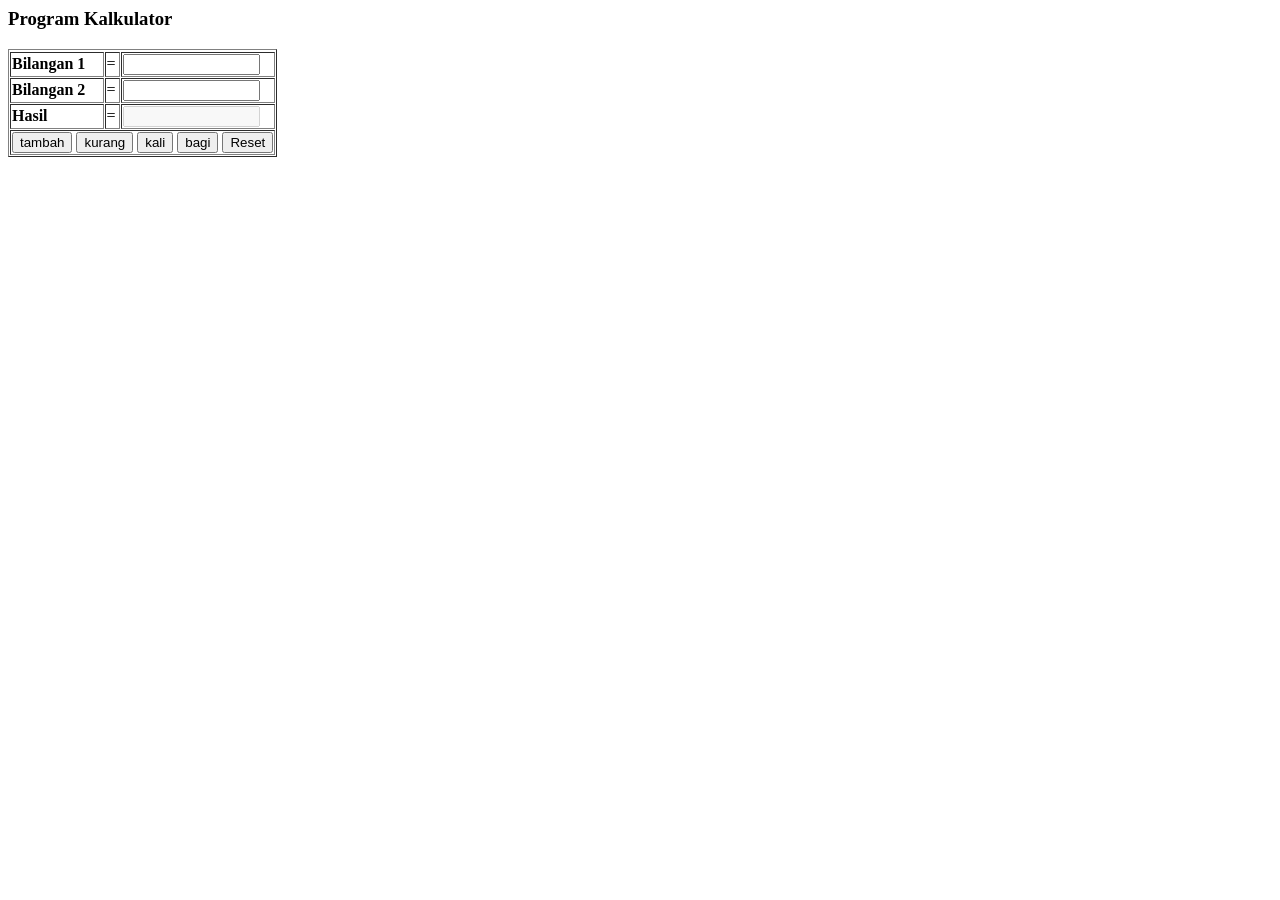
<file: calculator.html>
<html>
<head>
    <title>Program Kalkulator</title>
</head>
<Script Language="JavaScript">

function tambah()
{
    a=eval(form.a.value)
    b=eval(form.b.value)
    c=a+b
    form.hasil.value=c
}

function kurang()
{
    a=eval(form.a.value)
    b=eval(form.b.value)
    c=a-b
    form.hasil.value=c
}

function kali()
{
    a=eval(form.a.value)
    b=eval(form.b.value)
    c=a*b
    form.hasil.value=c
}

function bagi()
{
    a=eval(form.a.value)
    b=eval(form.b.value)
    c=a/b
    form.hasil.value=c
}
function kosong()
{
    form.a.focus()
    form.a.value=""
    form.b.value=""
    form.hasil.value=""
}
</Script>

<body>
<form name="form">
<table border="1" cellspacing="1" cellpadding="1">
    <tr>
        <h3>Program Kalkulator</h3>
    </tr>
    <tr>
        <td><b>Bilangan 1</b></td>
        <td>=</td>
        <td width="150"><input type="text" name="a" size="15"></td>
    </tr>
    </tr>
    <tr>
        <td><b>Bilangan 2</b></td>
        <td>=</td>
    <td width="150"><input type="text" name="b" size="15"></td>
    </tr>
    <tr>
        <td><b>Hasil</b></td>
        <td>=</td>
    <td width="150"><input type="text" name="hasil" disabled="true" size="15"></td>    
    </tr>
    <tr>
        <td colspan="3" align="center">
            <input type="button" value="tambah" onClick="tambah()"/> <!– tombol penjumlahan –>
            <input type="button" value="kurang" onClick="kurang()"/> <!– tombol pengurangan –>
            <input type="button" value="kali" onClick="kali()"/> <!– tombol perkalian –>
            <input type="button" value="bagi" onClick="bagi()"/> <!– tombol pembagian –>
            <input type="reset" value="Reset" onClick="reset"/> <!– tombol reset –>
        </td>
     </tr>
</form>
</body>
</html>
</file>
